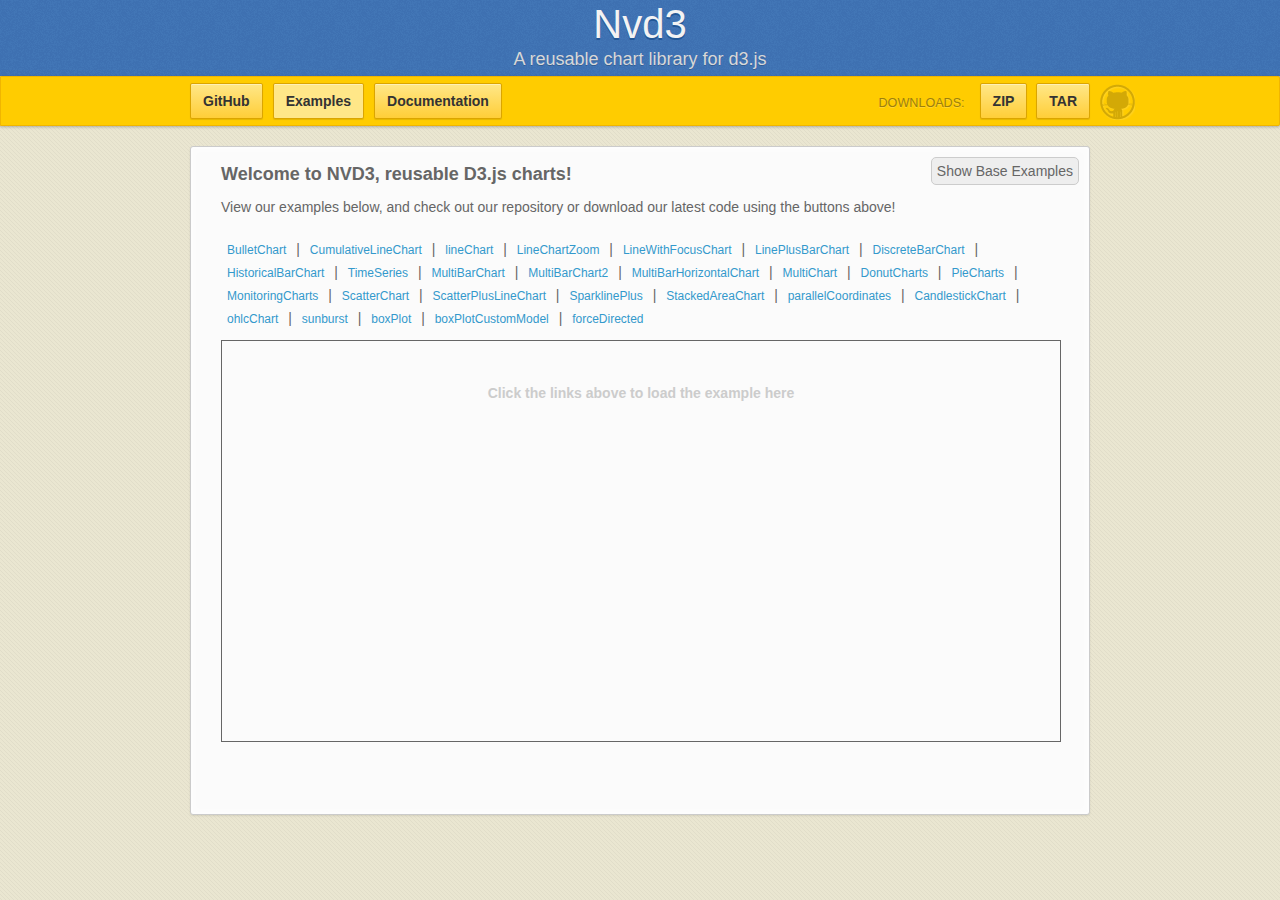
<file: www/lib/nvd3/index.html>
<html><body>
<style>
html, body, iframe {
 margin: 0px;
 padding: 0px;
 width: 100%;
 height: 100%;
 border: 0px;
}
</style>
<script>
    // force https to avoid stupid mixed content stuff.
    // don't force just http because http-everywhere plugins cause infinite redirect loop
    // can't use relative links because they break when loading the site locally on disk (browsers suck)
    // if (window.location.protocol == "http:")
    //     window.location.href = "https:" + window.location.href.substring(window.location.protocol.length);
</script>
<iframe src="examples/site.html"></iframe>
</body>
</html>
</file>
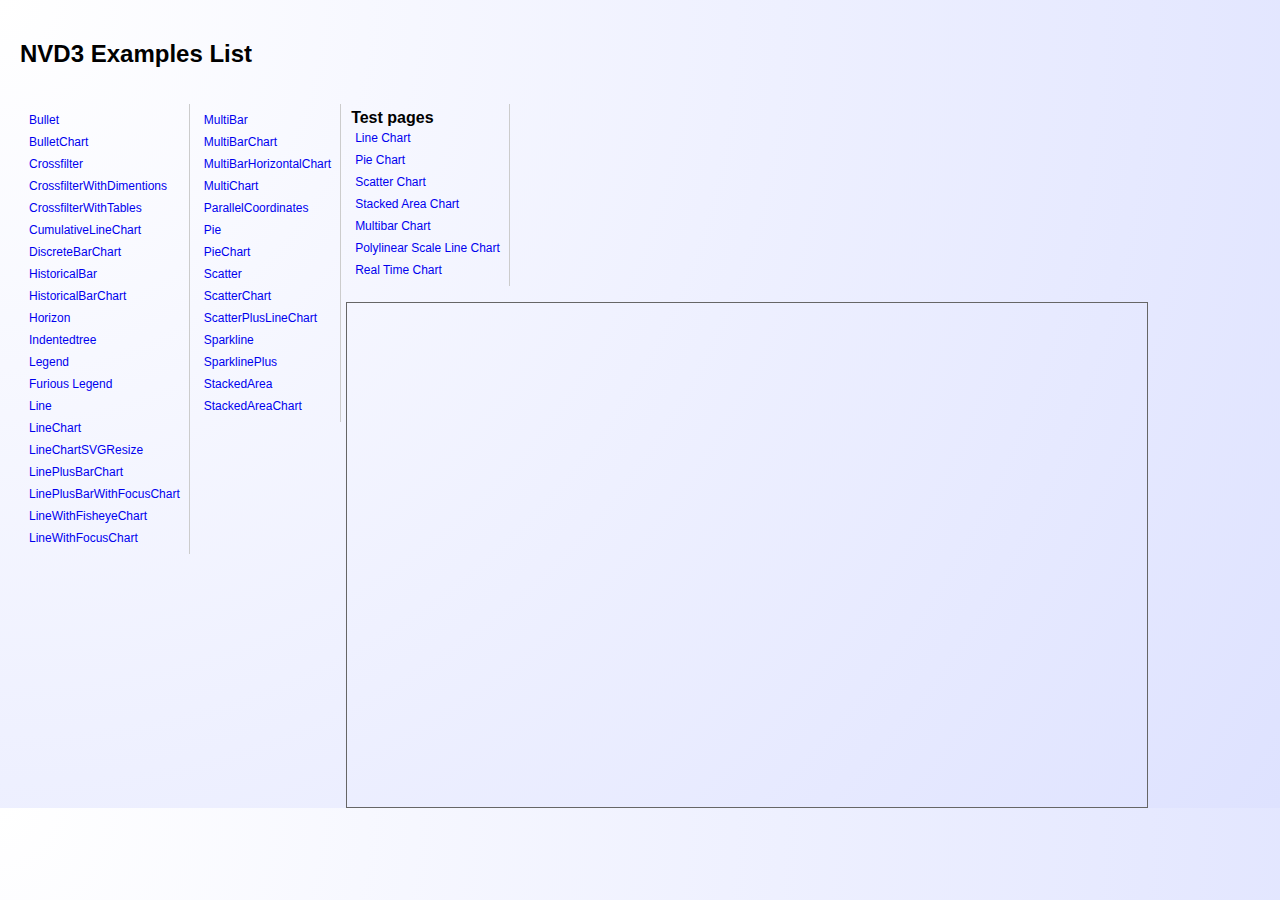
<file: www/lib/nvd3/examples/index.html>
<!DOCTYPE html>
<html>
<head>
    <title>NVD3 Examples List</title>
</head>
<body>
    <script src="http://ajax.googleapis.com/ajax/libs/jquery/2.1.1/jquery.min.js"></script>
    <script type="text/javascript">
        window.onload = function() {
            $('body').ready(function() {
                $('li a').each(function(i, elem) {
                    $(elem).click(function(evt) {
                        $('#show').prop('src', $(evt.target).prop('href'));
                        evt.stopPropagation();
                        evt.preventDefault();
                        $('li').removeClass('selected');
                        $(evt.target).parents('li').addClass('selected');
                        return false;
                    });
                });
            });
        }
    </script>
    <style>
        body {
            font-family: Helvetica;
            /* IE10 Consumer Preview */
            background-image: -ms-radial-gradient(left top, circle farthest-corner, #FFFFFF 0%, #DEE2FF 100%);

            /* Mozilla Firefox */
            background-image: -moz-radial-gradient(left top, circle farthest-corner, #FFFFFF 0%, #DEE2FF 100%);

            /* Opera */
            background-image: -o-radial-gradient(left top, circle farthest-corner, #FFFFFF 0%, #DEE2FF 100%);

            /* Webkit (Safari/Chrome 10) */
            background-image: -webkit-gradient(radial, left top, 0, left top, 1012, color-stop(0, #FFFFFF), color-stop(1, #DEE2FF));

            /* Webkit (Chrome 11+) */
            background-image: -webkit-radial-gradient(left top, circle farthest-corner, #FFFFFF 0%, #DEE2FF 100%);

            /* W3C Markup, IE10 Release Preview */
            background-image: radial-gradient(circle farthest-corner at left top, #FFFFFF 0%, #DEE2FF 100%);
        }

        ul {
            list-style: none;
            float: left;
            margin-right: 5px;
            border-right: solid 1px #ccc;
            padding: 5px;
        }

        li {
            padding: 4px;
            min-width: 100px;

        }
        li:hover {
            background-color: #ccc;
        }
        li.selected {
            padding: 3px;
            background-color: #FF9900;
            border: 1px solid #999;
        }

        a {
            text-decoration: none;
            display:block;
            font-size: 12px;
            font-family: arial;
            outline: none;
        }
        table { width: 100%; }
        td { vertical-align: top; }
        html, body, div { margin: 0; padding: 0}
        body { padding: 20px; }

        iframe {
            width: 100%;
            height: 500px;
            border: 0px;
        }
        #show_wrapper {
            border: 1px solid #666;
            min-width: 800px;
            float: left;
        }

    </style>

    <h2>NVD3 Examples List</h2>
        <ul>
            <li><a href="bullet.html">Bullet</a>
            <li><a href="bulletChart.html">BulletChart</a>
            <li><a href="crossfilter.html">Crossfilter</a>
            <li><a href="crossfilterWithDimentions.html">CrossfilterWithDimentions</a>
            <li><a href="crossfilterWithTables.html">CrossfilterWithTables</a>
            <li><a href="cumulativeLineChart.html">CumulativeLineChart</a>
            <li><a href="discreteBarChart.html">DiscreteBarChart</a>
            <li><a href="historicalBar.html">HistoricalBar</a>
            <li><a href="historicalBarChart.html">HistoricalBarChart</a>
            <li><a href="horizon.html">Horizon</a>
            <li><a href="indentedtree.html">Indentedtree</a>
            <li><a href="legend.html">Legend</a>
            <li><a href="furiousLegend.html">Furious Legend</a>
            <li><a href="line.html">Line</a>
            <li><a href="lineChart.html">LineChart</a>
            <li><a href="lineChartSVGResize.html">LineChartSVGResize</a>
            <li><a href="linePlusBarChart.html">LinePlusBarChart</a>
            <li><a href="linePlusBarWithFocusChart.html">LinePlusBarWithFocusChart</a>
            <li><a href="lineWithFisheyeChart.html">LineWithFisheyeChart</a>
            <li><a href="lineWithFocusChart.html">LineWithFocusChart</a>
        </ul>
        <ul>
            <li><a href="multiBar.html">MultiBar</a>
            <li><a href="multiBarChart.html">MultiBarChart</a>
            <li><a href="multiBarHorizontalChart.html">MultiBarHorizontalChart</a>
            <li><a href="multiChart.html">MultiChart</a>
            <li><a href="parallelCoordinates.html">ParallelCoordinates</a>
            <li><a href="pie.html">Pie</a>
            <li><a href="pieChart.html">PieChart</a>
            <li><a href="scatter.html">Scatter</a>
            <li><a href="scatterChart.html">ScatterChart</a>
            <li><a href="scatterPlusLineChart.html">ScatterPlusLineChart</a>
            <li><a href="sparkline.html">Sparkline</a>
            <li><a href="sparklinePlus.html">SparklinePlus</a>
            <li><a href="stackedArea.html">StackedArea</a>
            <li><a href="stackedAreaChart.html">StackedAreaChart</a>
        </ul>

        <ul>
            <strong>Test pages</strong>
            <li><a href="../test/lineChartTest.html">Line Chart</a></li>
            <li><a href="../test/pieChartTest.html">Pie Chart</a></li>
            <li><a href="../test/ScatterChartTest.html">Scatter Chart</a></li>
            <li><a href="../test/stackedAreaChartTest.html">Stacked Area Chart</a></li>
            <li><a href="../test/multiBarChartTest.html">Multibar Chart</a></li>
            <li><a href="../test/polylinearTest.html">Polylinear Scale Line Chart</a></li>
            <li><a href="../test/realTimeChartTest.html">Real Time Chart</a></li>
        </ul>

        <div id="show_wrapper"><iframe id="show"></iframe></div>

</body>
</html>
</file>
